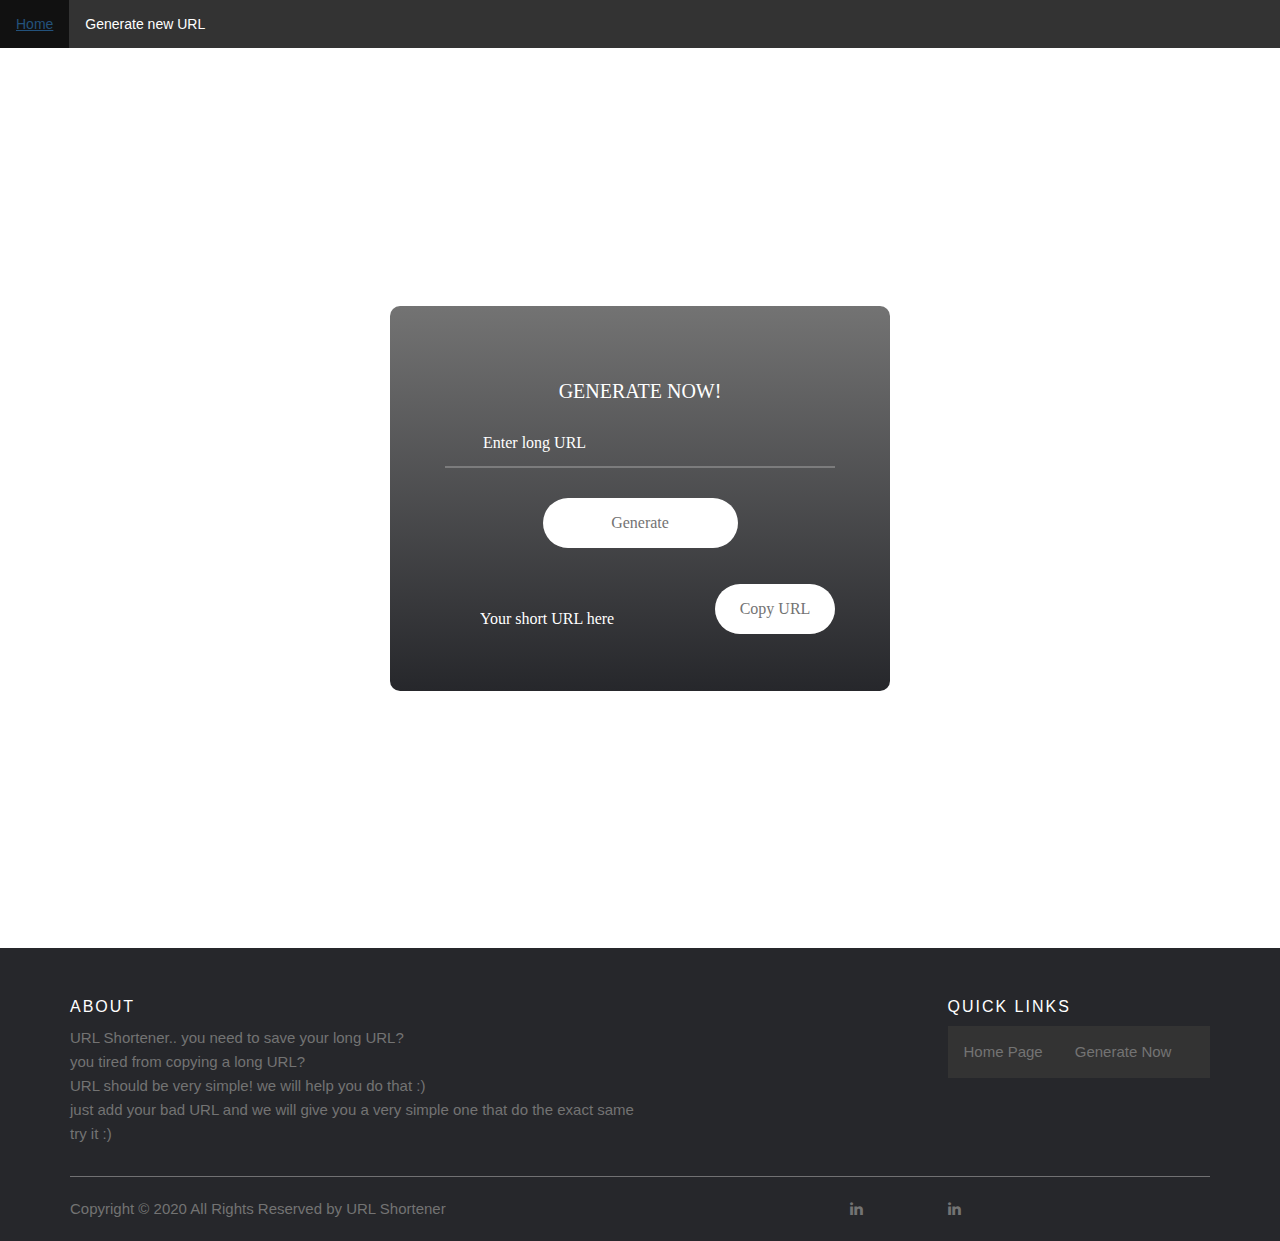
<file: index.html>
<!DOCTYPE html>
<html lang="en">

<head>
	<title>Generate Now</title>
	<meta charset="UTF-8">
	<link rel="stylesheet" href="https://maxcdn.bootstrapcdn.com/bootstrap/3.4.1/css/bootstrap.min.css">
	<link rel="stylesheet" href="https://cdnjs.cloudflare.com/ajax/libs/font-awesome/4.6.3/css/font-awesome.min.css">
	<link rel="stylesheet" type="text/css" href="main.css">
</head>

<body>

	<div>
		<ul>
			<li><a class="active" href="main.html">Home</a></li>
			<li><a href="index.html">Generate new URL</a></li>
		</ul>
	</div>

	<div class="limiter">
		<div class="container-login">
			<div class="wrap-login">
				<form class="login-form">

					<span class="login-form-title">
						Generate Now!
					</span>

					<div class="wrap-input ">
						<input class="input" type="url" name="Long_URL" placeholder="Enter long URL" required>
					</div>
					<span class='valid'>Wrong URL!</span>



					<div class="container-login-form-btn">
						<button type='submit' class="login-form-btn col-sm-6 generate">
							Generate
						</button>
					</div>


					<div style="margin-top: 36px;">
						<input id='copyText' class="input" style="float: left; padding: 35px;" type="text"
							name="Short_URL" placeholder="Your short URL here" readonly>
						<button class="login-form-btn copy">
							Copy URL
						</button>
					</div>


				</form>
			</div>
		</div>
	</div>


	<!-- Site footer -->
	<footer class="site-footer">
		<div class="container">
			<div class="row">
				<div class="col-sm-12 col-md-9">
					<h6>About</h6>
					<p class="text-justify">URL Shortener.. you need to save your long URL? <br>
						you tired from copying a long URL? <br>
						URL should be very simple! we will help you do that :)<br>
						just add your bad URL and we will give you a very simple one that do the exact same<br>
						try it :) </p>
				</div>


				<div class="col-xs-6 col-md-3">
					<h6>Quick Links</h6>
					<ul class="footer-links">
						<li><a href="main.html">Home Page</a></li>
						<li><a href="index.html">Generate Now</a></li>
					</ul>
				</div>
			</div>
			<hr>
		</div>
		<div class="container">
			<div class="row">
				<div class="col-md-8 col-sm-6 col-xs-12">
					<p class="copyright-text">Copyright &copy; 2020 All Rights Reserved by URL Shortener
					</p>
				</div>

				<div class="col-md-1">
					<a class="linkedin" href="https://www.linkedin.com/in/waseem-aboliel-035501151/" target="_blank"><i
							class="fa fa-linkedin"></i></a>
				</div>
				<div class="col-md-1">
					<a class="linkedin" href="https://www.linkedin.com/in/majdi-aboliel-2a70a314a/" target="_blank"><i
							class="fa fa-linkedin"></i></a>
				</div>

			</div>
		</div>
	</footer>

	<script src="https://ajax.googleapis.com/ajax/libs/jquery/3.4.1/jquery.min.js"></script>
	<script src="main.js"></script>

</body>

</html>
</file>
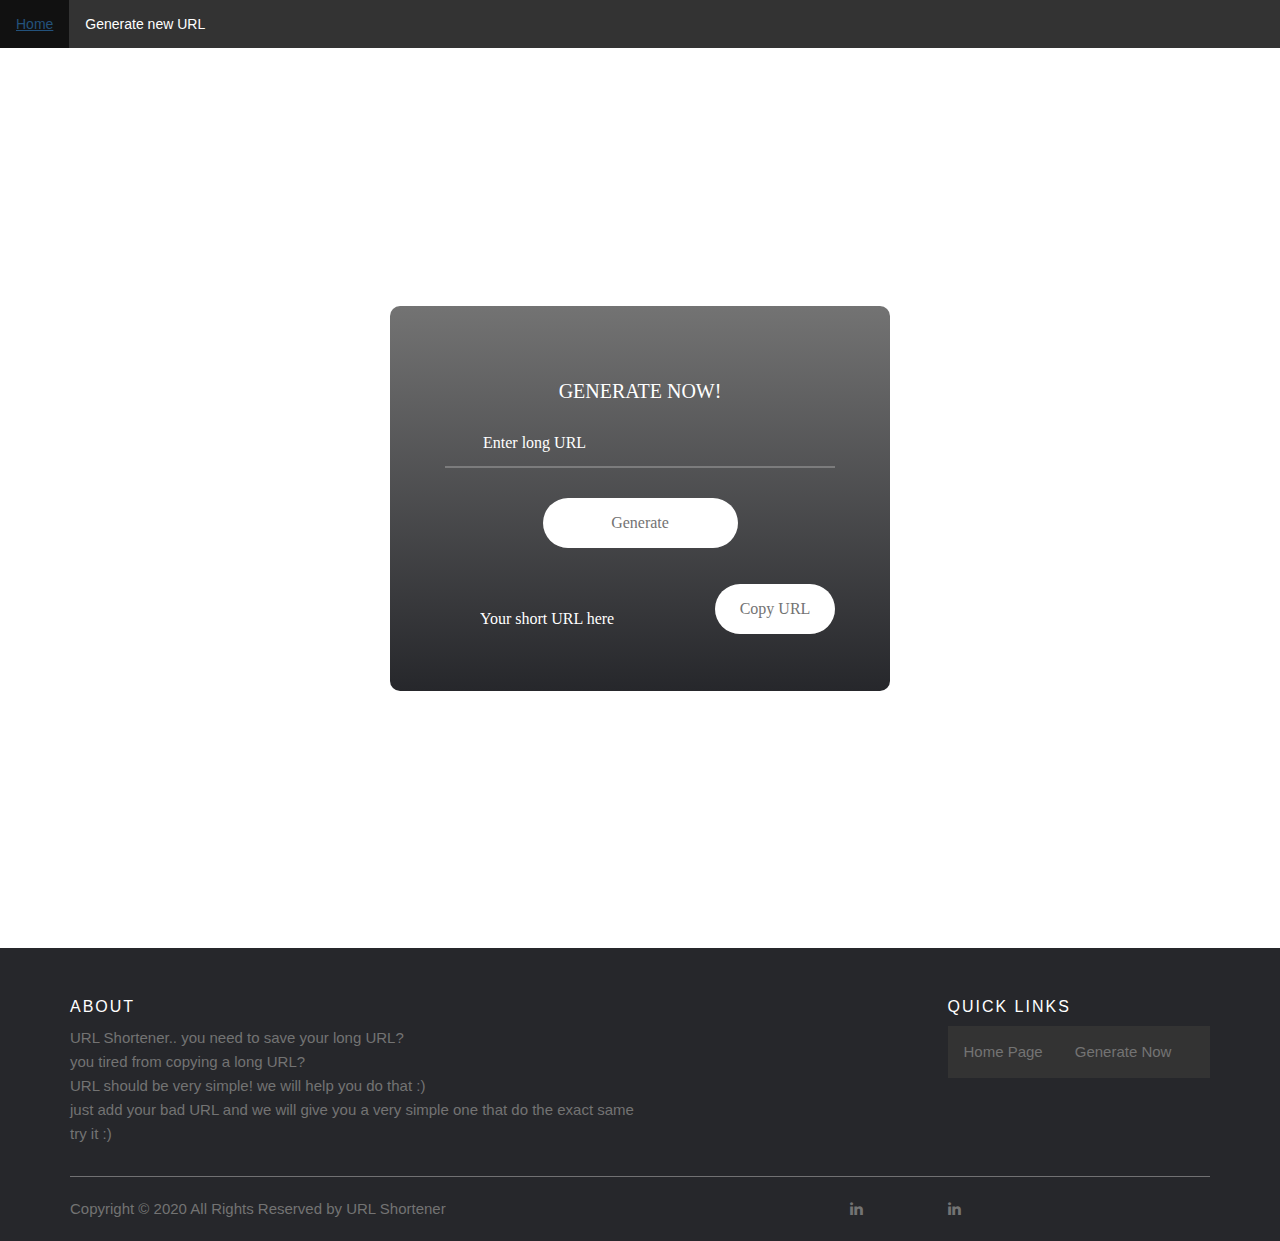
<file: y/index.html>
<!DOCTYPE html>
<html lang="en">

<head>
	<title>Generate Now</title>
	<meta charset="UTF-8">
	<link rel="stylesheet" href="https://maxcdn.bootstrapcdn.com/bootstrap/3.4.1/css/bootstrap.min.css">
	<link rel="stylesheet" href="https://cdnjs.cloudflare.com/ajax/libs/font-awesome/4.6.3/css/font-awesome.min.css">
	<link rel="stylesheet" type="text/css" href="main.css">
</head>

<body>

	<div>
		<ul>
			<li><a class="active" href="main.html">Home</a></li>
			<li><a href="index.html">Generate new URL</a></li>
		</ul>
	</div>

	<div class="limiter">
		<div class="container-login">
			<div class="wrap-login">
				<form class="login-form">

					<span class="login-form-title">
						Generate Now!
					</span>

					<div class="wrap-input ">
						<input class="input" type="url" name="Long_URL" placeholder="Enter long URL" required>
					</div>
					<span class='valid'>Wrong URL!</span>



					<div class="container-login-form-btn">
						<button type='submit' class="login-form-btn col-sm-6 generate">
							Generate
						</button>
					</div>


					<div style="margin-top: 36px;">
						<input id='copyText' class="input" style="float: left; padding: 35px;" type="text"
							name="Short_URL" placeholder="Your short URL here" readonly>
						<button class="login-form-btn copy">
							Copy URL
						</button>
					</div>


				</form>
			</div>
		</div>
	</div>


	<!-- Site footer -->
	<footer class="site-footer">
		<div class="container">
			<div class="row">
				<div class="col-sm-12 col-md-9">
					<h6>About</h6>
					<p class="text-justify">URL Shortener.. you need to save your long URL? <br>
						you tired from copying a long URL? <br>
						URL should be very simple! we will help you do that :)<br>
						just add your bad URL and we will give you a very simple one that do the exact same<br>
						try it :) </p>
				</div>


				<div class="col-xs-6 col-md-3">
					<h6>Quick Links</h6>
					<ul class="footer-links">
						<li><a href="main.html">Home Page</a></li>
						<li><a href="index.html">Generate Now</a></li>
					</ul>
				</div>
			</div>
			<hr>
		</div>
		<div class="container">
			<div class="row">
				<div class="col-md-8 col-sm-6 col-xs-12">
					<p class="copyright-text">Copyright &copy; 2020 All Rights Reserved by URL Shortener
					</p>
				</div>

				<div class="col-md-1">
					<a class="linkedin" href="https://www.linkedin.com/in/waseem-aboliel-035501151/" target="_blank"><i
							class="fa fa-linkedin"></i></a>
				</div>
				<div class="col-md-1">
					<a class="linkedin" href="https://www.linkedin.com/in/majdi-aboliel-2a70a314a/" target="_blank"><i
							class="fa fa-linkedin"></i></a>
				</div>

			</div>
		</div>
	</footer>

	<script src="https://ajax.googleapis.com/ajax/libs/jquery/3.4.1/jquery.min.js"></script>
	<script src="main.js"></script>

</body>

</html>
</file>
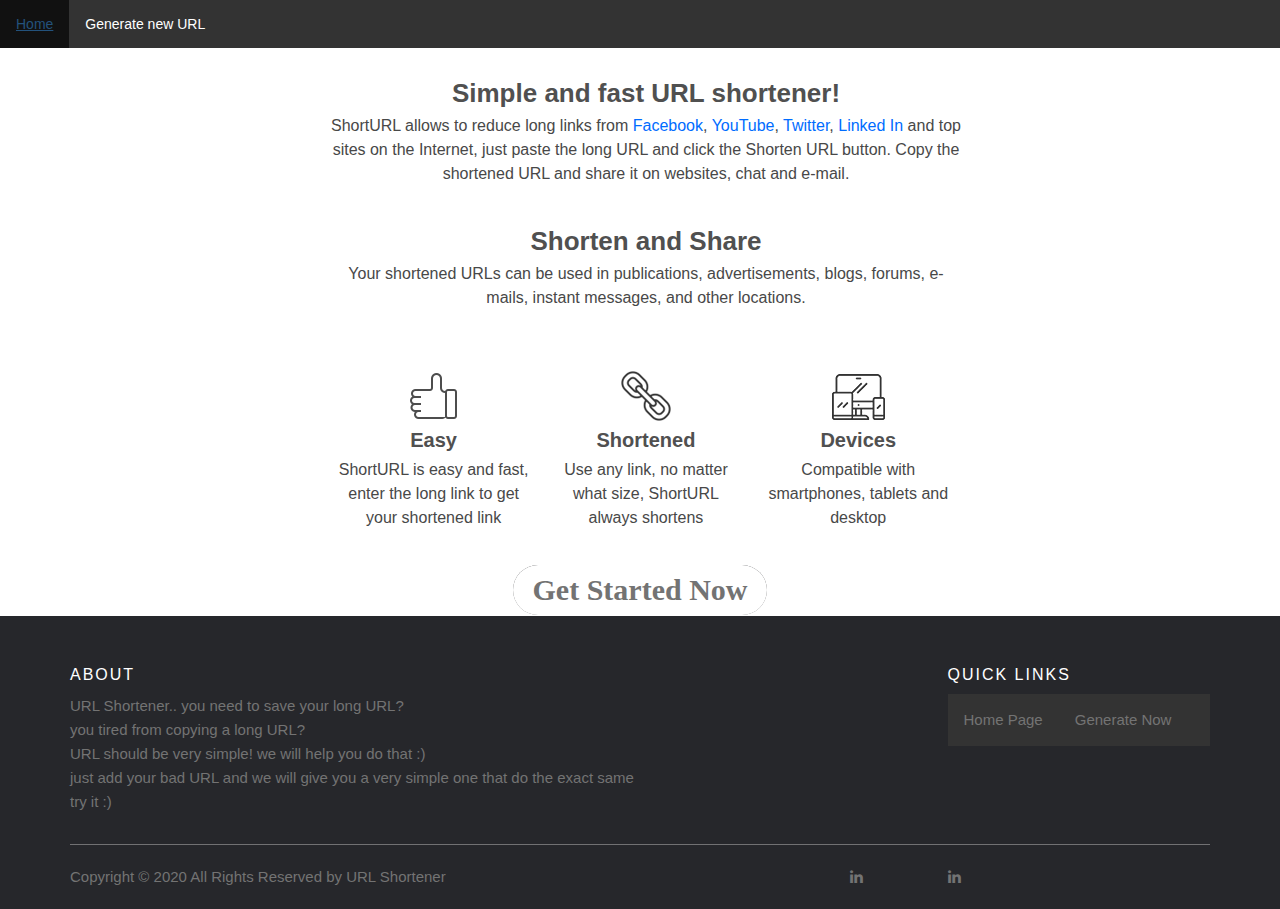
<file: main.html>
<!DOCTYPE html>
<html lang="en">

<head>
    <title>Generate Shortener Home Page</title>
    <meta charset="UTF-8">
    <link rel="stylesheet" href="https://maxcdn.bootstrapcdn.com/bootstrap/3.4.1/css/bootstrap.min.css">
    <link rel="stylesheet" href="https://cdnjs.cloudflare.com/ajax/libs/font-awesome/4.6.3/css/font-awesome.min.css">
    <link rel="stylesheet" type="text/css" href="main.css">
</head>

<body>
    <div>
        <ul>
            <li><a class="active" href="main.html">Home</a></li>
            <li><a href="index.html">Generate new URL</a></li>
        </ul>
    </div>


    <div class='row'>
        <div class="col-sm-3"></div>
        <div class="col-sm-3">
            <section id="SECTION_1">
                <h2 id="H2_2">
                    Simple and fast URL shortener!
                </h2>
                <p id="P_3">
                    ShortURL allows to reduce long links from <a href="https://www.facebook.com/" id="A_4"
                        target="_blank">Facebook</a>,
                    <a href="https://www.youtube.com/" id="A_5" target="_blank">YouTube</a>, <a
                        href="https://www.twitter.com/" id="A_6" target="_blank">Twitter</a>, <a
                        href="https://www.linkedin.com/" id="A_7" target="_blank">Linked In</a> and top sites
                    on
                    the
                    Internet, just paste the long URL and click the Shorten URL button. Copy the shortened
                    URL and share it on websites, chat and e-mail.
                </p>
                <h2 id="H2_9">
                    Shorten and Share
                </h2>
                <p id="P_10">
                    Your shortened URLs can be used in publications, advertisements, blogs, forums, e-mails, instant
                    messages,
                    and other locations.
                </p>
            </section>

            <div id="DIV_1">
                <div id="DIV_2">
                    <div id="DIV_3">
                        <img src="Images/icon-like.png" id="IMG_4" alt='' />
                    </div>
                    <h3 id="H3_5">
                        Easy
                    </h3>
                    <p id="P_6">
                        ShortURL is easy and fast, enter the long link to get your shortened link
                    </p>
                </div>
                <div id="DIV_7">
                    <div id="DIV_8">
                        <img src="Images/icon-url.png" id="IMG_9" alt='' />
                    </div>
                    <h3 id="H3_10">
                        Shortened
                    </h3>
                    <p id="P_11">
                        Use any link, no matter what size, ShortURL always shortens
                    </p>
                </div>
                <div id="DIV_12">
                    <div id="DIV_13">
                        <img src="Images/icon-responsive.png" id="IMG_14" alt='' />
                    </div>
                    <h3 id="H3_15">
                        Devices
                    </h3>
                    <p id="P_16">
                        Compatible with smartphones, tablets and desktop
                    </p>
                </div>
            </div>






        </div>
        <div class="col-sm-3"></div>
    </div>

    <div class='row'>
        <div class="col-sm-3"></div>
        <div class="container-login-form-btn col-sm-3">
            <button class="login-form-btn bigger" onclick="location.href = 'index.html';">
                <b>Get Started Now</b>
            </button>
        </div>
        <div class="col-sm-3"></div>
    </div>

    <!-- Site footer -->
    <footer class="site-footer">
        <div class="container">
            <div class="row">
                <div class="col-sm-12 col-md-9">
                    <h6>About</h6>
                    <p class="text-justify">URL Shortener.. you need to save your long URL? <br>
                        you tired from copying a long URL? <br>
                        URL should be very simple! we will help you do that :)<br>
                        just add your bad URL and we will give you a very simple one that do the exact same<br>
                        try it :) </p>
                </div>


                <div class="col-xs-6 col-md-3">
                    <h6>Quick Links</h6>
                    <ul class="footer-links">
                        <li><a href="main.html">Home Page</a></li>
                        <li><a href="index.html">Generate Now</a></li>
                    </ul>
                </div>
            </div>
            <hr>
        </div>
        <div class="container">
            <div class="row">
                <div class="col-md-8 col-sm-6 col-xs-12">
                    <p class="copyright-text">Copyright &copy; 2020 All Rights Reserved by URL Shortener
                    </p>
                </div>

                <div class="col-md-1">
                    <a class="linkedin" href="https://www.linkedin.com/in/waseem-aboliel-035501151/" target="_blank"><i
                            class="fa fa-linkedin"></i></a>
                </div>
                <div class="col-md-1">
                    <a class="linkedin" href="https://www.linkedin.com/in/majdi-aboliel-2a70a314a/" target="_blank"><i
                            class="fa fa-linkedin"></i></a>
                </div>

            </div>
        </div>
    </footer>
    <script src="https://ajax.googleapis.com/ajax/libs/jquery/3.4.1/jquery.min.js"></script>
    <script src="main.js"></script>

</body>

</html>
</file>
<file: main.css>
* {
	margin: 0px; 
	padding: 0px; 
	box-sizing: border-box;
}

input {
	outline: none;
	border: none;
}

input::-webkit-input-placeholder { color: #fff;}

button {
	outline: none !important;
	border: none;
	background: transparent;
}



.container-login {
  width: 100%;  
  min-height: 100vh;
  display: -webkit-box;
  display: -webkit-flex;
  display: -moz-box;
  display: -ms-flexbox;
  display: flex;
  flex-wrap: wrap;
  justify-content: center;
  align-items: center;
  padding: 15px;

  background-repeat: no-repeat;
  background-position: center;
  background-size: cover;
  position: relative;
  z-index: 1;  
}

.wrap-login {
  width: 500px;
  border-radius: 10px;
  overflow: hidden;
  padding: 55px 55px 37px 55px;

  background: #26272b;
  background: -webkit-linear-gradient(top, #737373, #26272b);
  background: -o-linear-gradient(top, #737373, #26272b);
  background: -moz-linear-gradient(top, #737373, #26272b);
  background: linear-gradient(top, #737373, #26272b);
}

.login-form-title {
  font-family: Poppins-Medium;
  font-size: 20px;
  color: #fff;
  line-height: 3;
  text-align: center;
  text-transform: uppercase;

  display: block;
}


.wrap-input {
  width: 100%;
  position: relative;
  border-bottom: 2px solid rgba(255,255,255,0.24);
  margin-bottom: 30px;
}

.valid{
  color: red;
  display: none;
}

.input {
  font-family: Poppins-Regular;
  font-size: 16px;
  color: #fff;
  line-height: 1.2;

  display: block;
 
  height: 45px;
  background: transparent;
  padding: 0 5px 0 38px;
}


.container-login-form-btn {
  width: 100%;
  display: -webkit-box;
  display: -webkit-flex;
  display: -moz-box;
  display: -ms-flexbox;
  display: flex;
  flex-wrap: wrap;
  justify-content: center;
}
.bigger{
  font-size: 30px !important;

}
.login-form-btn {
  font-family: Poppins-Medium;
  font-size: 16px;
  color: #737373;
  line-height: 1.2;

  display: -webkit-box;
  display: -webkit-flex;
  display: -moz-box;
  display: -ms-flexbox;
  display: flex;
  justify-content: center;
  align-items: center;
  padding: 0 20px;
  min-width: 120px;
  height: 50px;
  border-radius: 25px;

  background: #26272b;
  background: -webkit-linear-gradient(bottom, #737373, #26272b);
  background: -o-linear-gradient(bottom, #737373, #26272b);
  background: -moz-linear-gradient(bottom, #737373, #26272b);
  background: linear-gradient(bottom, #737373, #26272b);
  position: relative;
  z-index: 1;

  -webkit-transition: all 0.4s;
  -o-transition: all 0.4s;
  -moz-transition: all 0.4s;
  transition: all 0.4s;
}

.login-form-btn::before {
  content: "";
  display: block;
  position: absolute;
  z-index: -1;
  width: 100%;
  height: 100%;
  border-radius: 25px;
  background-color: #fff;
  top: 0;
  left: 0;
  opacity: 1;

  -webkit-transition: all 0.4s;
  -o-transition: all 0.4s;
  -moz-transition: all 0.4s;
  transition: all 0.4s;
}


.login-form-btn:hover:before {
  opacity: 0;
}



@media (max-width: 576px) {
  .wrap-login {
    padding: 55px 15px 37px 15px;
  }
}

ul {
  list-style-type: none;
  margin: 0;
  padding: 0;
  overflow: hidden;
  background-color: #333;
}

li {
  float: left;
}

li a {
  display: block;
  color: white;
  text-align: center;
  padding: 14px 16px;
  text-decoration: none;
}

li a:hover {
  background-color: #111;
}


.site-footer
{
  background-color:#26272b;
  padding:45px 0 20px;
  font-size:15px;
  line-height:24px;
  color:#737373;
}
.site-footer hr
{
  border-top-color:#bbb;
  opacity:0.5
}
.site-footer hr.small
{
  margin:20px 0
}
.site-footer h6
{
  color:#fff;
  font-size:16px;
  text-transform:uppercase;
  margin-top:5px;
  letter-spacing:2px
}
.site-footer a
{
  color:#737373;
}
.site-footer a:hover
{
  color:#3366cc;
  text-decoration:none;
}
.footer-links
{
  padding-left:0;
  list-style:none
}
.footer-links li
{
  display:block
}
.footer-links a
{
  color:#737373
}
.footer-links a:active,.footer-links a:focus,.footer-links a:hover
{
  color:#3366cc;
  text-decoration:none;
}
.footer-links.inline li
{
  display:inline-block
}
.site-footer .social-icons
{
  text-align:right
}
.site-footer .social-icons a
{
  width:40px;
  height:40px;
  line-height:40px;
  margin-left:6px;
  margin-right:0;
  border-radius:100%;
  background-color:#33353d
}
.copyright-text
{
  margin:0
}
@media (max-width:991px)
{
  .site-footer [class^=col-]
  {
    margin-bottom:30px
  }
}
@media (max-width:767px)
{
  .site-footer
  {
    padding-bottom:0
  }
  .site-footer .copyright-text,.site-footer .social-icons
  {
    text-align:center
  }
}
.social-icons
{
  padding-left:0;
  margin-bottom:0;
  list-style:none
}
.social-icons li
{
  display:inline-block;
  margin-bottom:4px
}
.social-icons li.title
{
  margin-right:15px;
  text-transform:uppercase;
  color:#96a2b2;
  font-weight:700;
  font-size:13px
}
.social-icons a{
  background-color:#eceeef;
  color:#818a91;
  font-size:16px;
  display:inline-block;
  line-height:44px;
  width:44px;
  height:44px;
  text-align:center;
  margin-right:8px;
  border-radius:100%;
  -webkit-transition:all .2s linear;
  -o-transition:all .2s linear;
  transition:all .2s linear
}
.social-icons a:active,.social-icons a:focus,.social-icons a:hover
{
  color:#fff;
  background-color:#29aafe
}
.social-icons.size-sm a
{
  line-height:34px;
  height:34px;
  width:34px;
  font-size:14px
}
.social-icons a.facebook:hover
{
  background-color:#3b5998
}
.social-icons a.twitter:hover
{
  background-color:#00aced
}
.social-icons a.linkedin:hover
{
  background-color:#007bb6
}
.social-icons a.dribbble:hover
{
  background-color:#ea4c89
}
@media (max-width:767px)
{
  .social-icons li.title
  {
    display:block;
    margin-right:0;
    font-weight:600
  }
}


#SECTION_1 {
  box-sizing: border-box;
  height: 256px;
  max-width: 720px;
  width: 637px;
  perspective-origin: 318.5px 128px;
  transform-origin: 318.5px 128px;
  font: normal normal 400 normal 14px / normal arial, tahoma;
  margin: 30px 0px 20px;
}/*#SECTION_1*/

#SECTION_1:after {
  font: normal normal 400 normal 14px / normal arial, tahoma;
}/*#SECTION_1:after*/

#SECTION_1:before {
  font: normal normal 400 normal 14px / normal arial, tahoma;
}/*#SECTION_1:before*/

#H2_2, #H2_9 {
  box-sizing: border-box;
  text-align: center;

  color: rgb(80, 80, 80);
  height: 30px;
  text-decoration: none solid rgb(80, 80, 80);
  width: 637px;
  column-rule-color: rgb(80, 80, 80);
  perspective-origin: 318.5px 15px;
  transform-origin: 318.5px 15px;
  caret-color: rgb(80, 80, 80);
  border: 0px none rgb(80, 80, 80);
  font: normal normal 700 normal 26px / normal asap, arial;
  margin: 0px 0px -10px;
  outline: rgb(80, 80, 80) none 0px;
}/*#H2_2, #H2_9*/

#H2_2:after, #H2_9:after {
  text-align: center;

  color: rgb(80, 80, 80);
  text-decoration: none solid rgb(80, 80, 80);
  column-rule-color: rgb(80, 80, 80);
  caret-color: rgb(80, 80, 80);
  border: 0px none rgb(80, 80, 80);
  font: normal normal 700 normal 26px / normal asap, arial;
  outline: rgb(80, 80, 80) none 0px;
}/*#H2_2:after, #H2_9:after*/

#H2_2:before, #H2_9:before {
  text-align: center;

  color: rgb(80, 80, 80);
  text-decoration: none solid rgb(80, 80, 80);
  column-rule-color: rgb(80, 80, 80);
  caret-color: rgb(80, 80, 80);
  border: 0px none rgb(80, 80, 80);
  font: normal normal 700 normal 26px / normal asap, arial;
  outline: rgb(80, 80, 80) none 0px;
}/*#H2_2:before, #H2_9:before*/

#P_3 {
  box-sizing: border-box;
  color: rgb(72, 72, 72);
  height: 96px;
  text-align: center;
  text-decoration: none solid rgb(72, 72, 72);
  width: 637px;
  column-rule-color: rgb(72, 72, 72);
  perspective-origin: 318.5px 48px;
  transform-origin: 318.5px 48px;
  caret-color: rgb(72, 72, 72);
  border: 0px none rgb(72, 72, 72);
  font: normal normal 400 normal 16px / 24px "source sans pro", arial;
  margin: 16px 0px;
  outline: rgb(72, 72, 72) none 0px;
}/*#P_3*/

#P_3:after {
  color: rgb(72, 72, 72);
  text-align: center;
  text-decoration: none solid rgb(72, 72, 72);
  column-rule-color: rgb(72, 72, 72);
  caret-color: rgb(72, 72, 72);
  border: 0px none rgb(72, 72, 72);
  font: normal normal 400 normal 16px / 24px "source sans pro", arial;
  outline: rgb(72, 72, 72) none 0px;
}/*#P_3:after*/

#P_3:before {
  color: rgb(72, 72, 72);
  text-align: center;
  text-decoration: none solid rgb(72, 72, 72);
  column-rule-color: rgb(72, 72, 72);
  caret-color: rgb(72, 72, 72);
  border: 0px none rgb(72, 72, 72);
  font: normal normal 400 normal 16px / 24px "source sans pro", arial;
  outline: rgb(72, 72, 72) none 0px;
}/*#P_3:before*/

#A_4, #A_5, #A_7 {
  box-sizing: border-box;
  color: rgb(0, 108, 255);
  text-align: center;
  text-decoration: none solid rgb(0, 108, 255);
  column-rule-color: rgb(0, 108, 255);
  perspective-origin: 0px 0px;
  transform-origin: 0px 0px;
  caret-color: rgb(0, 108, 255);
  border: 0px none rgb(0, 108, 255);
  font: normal normal 400 normal 16px / 24px "source sans pro", arial;
  outline: rgb(0, 108, 255) none 0px;
}/*#A_4, #A_5, #A_7*/

#A_4:after, #A_5:after, #A_7:after {
  color: rgb(0, 108, 255);
  text-align: center;
  text-decoration: none solid rgb(0, 108, 255);
  column-rule-color: rgb(0, 108, 255);
  caret-color: rgb(0, 108, 255);
  border: 0px none rgb(0, 108, 255);
  font: normal normal 400 normal 16px / 24px "source sans pro", arial;
  outline: rgb(0, 108, 255) none 0px;
}/*#A_4:after, #A_5:after, #A_7:after*/

#A_4:before, #A_5:before, #A_7:before {
  color: rgb(0, 108, 255);
  text-align: center;
  text-decoration: none solid rgb(0, 108, 255);
  column-rule-color: rgb(0, 108, 255);
  caret-color: rgb(0, 108, 255);
  border: 0px none rgb(0, 108, 255);
  font: normal normal 400 normal 16px / 24px "source sans pro", arial;
  outline: rgb(0, 108, 255) none 0px;
}/*#A_4:before, #A_5:before, #A_7:before*/

#A_6, #A_8 {
  box-sizing: border-box;
  color: rgb(0, 108, 255);
  text-align: center;
  text-decoration: none solid rgb(0, 108, 255);
  column-rule-color: rgb(0, 108, 255);
  perspective-origin: 0px 0px;
  transform-origin: 0px 0px;
  caret-color: rgb(0, 108, 255);
  border: 0px none rgb(0, 108, 255);
  font: normal normal 400 normal 16px / 24px "source sans pro", arial;
  outline: rgb(0, 108, 255) none 0px;
}/*#A_6, #A_8*/

#A_6:after, #A_8:after {
  color: rgb(0, 108, 255);
  text-align: center;
  text-decoration: none solid rgb(0, 108, 255);
  column-rule-color: rgb(0, 108, 255);
  caret-color: rgb(0, 108, 255);
  border: 0px none rgb(0, 108, 255);
  font: normal normal 400 normal 16px / 24px "source sans pro", arial;
  outline: rgb(0, 108, 255) none 0px;
}/*#A_6:after, #A_8:after*/

#A_6:before, #A_8:before {
  color: rgb(0, 108, 255);
  text-align: center;
  text-decoration: none solid rgb(0, 108, 255);
  column-rule-color: rgb(0, 108, 255);
  caret-color: rgb(0, 108, 255);
  border: 0px none rgb(0, 108, 255);
  font: normal normal 400 normal 16px / 24px "source sans pro", arial;
  outline: rgb(0, 108, 255) none 0px;
}/*#A_6:before, #A_8:before*/

#P_10 {
  box-sizing: border-box;
  color: rgb(72, 72, 72);
  height: 72px;
  text-align: center;
  text-decoration: none solid rgb(72, 72, 72);
  width: 637px;
  column-rule-color: rgb(72, 72, 72);
  perspective-origin: 318.5px 36px;
  transform-origin: 318.5px 36px;
  caret-color: rgb(72, 72, 72);
  border: 0px none rgb(72, 72, 72);
  font: normal normal 400 normal 16px / 24px "source sans pro", arial;
  margin: 16px 0px;
  outline: rgb(72, 72, 72) none 0px;
}/*#P_10*/

#P_10:after {
  color: rgb(72, 72, 72);
  text-align: center;
  text-decoration: none solid rgb(72, 72, 72);
  column-rule-color: rgb(72, 72, 72);
  caret-color: rgb(72, 72, 72);
  border: 0px none rgb(72, 72, 72);
  font: normal normal 400 normal 16px / 24px "source sans pro", arial;
  outline: rgb(72, 72, 72) none 0px;
}/*#P_10:after*/

#P_10:before {
  color: rgb(72, 72, 72);
  text-align: center;
  text-decoration: none solid rgb(72, 72, 72);
  column-rule-color: rgb(72, 72, 72);
  caret-color: rgb(72, 72, 72);
  border: 0px none rgb(72, 72, 72);
  font: normal normal 400 normal 16px / 24px "source sans pro", arial;
  outline: rgb(72, 72, 72) none 0px;
}/*#P_10:before*/




#DIV_1 {
  box-sizing: border-box;
  height: 210px;
  width: 637px;
  perspective-origin: 318.5px 105px;
  transform-origin: 318.5px 105px;
  font: normal normal 400 normal 14px / normal arial, tahoma;
}/*#DIV_1*/

#DIV_1:after {
  clear: both;
 
  display: table;
  height: 0px;
  width: 0px;
  perspective-origin: 0px 0px;
  transform-origin: 0px 0px;
  font: normal normal 400 normal 14px / normal arial, tahoma;
}/*#DIV_1:after*/

#DIV_1:before {
  font: normal normal 400 normal 14px / normal arial, tahoma;
}/*#DIV_1:before*/

#DIV_2, #DIV_7, #DIV_12 {
  box-sizing: border-box;
  float: left;
  height: 210px;
  min-height: 210px;
  text-align: center;
  width: 212.297px;
  perspective-origin: 106.141px 105px;
  transform-origin: 106.148px 105px;
  font: normal normal 400 normal 14px / normal arial, tahoma;
  padding: 0px 10px;
}/*#DIV_2, #DIV_7, #DIV_12*/

#DIV_2:after, #DIV_7:after, #DIV_12:after {
  text-align: center;
  font: normal normal 400 normal 14px / normal arial, tahoma;
}/*#DIV_2:after, #DIV_7:after, #DIV_12:after*/

#DIV_2:before, #DIV_7:before, #DIV_12:before {
  text-align: center;
  font: normal normal 400 normal 14px / normal arial, tahoma;
}/*#DIV_2:before, #DIV_7:before, #DIV_12:before*/

#DIV_3, #DIV_8, #DIV_13 {
  box-sizing: border-box;
  height: 75px;
  text-align: center;
  width: 192.297px;
  perspective-origin: 96.1406px 37.5px;
  transform-origin: 96.1484px 37.5px;
  font: normal normal 400 normal 14px / normal arial, tahoma;
}/*#DIV_3, #DIV_8, #DIV_13*/

#DIV_3:after, #DIV_8:after, #DIV_13:after {
  text-align: center;
  font: normal normal 400 normal 14px / normal arial, tahoma;
}/*#DIV_3:after, #DIV_8:after, #DIV_13:after*/

#DIV_3:before, #DIV_8:before, #DIV_13:before {
  text-align: center;
  font: normal normal 400 normal 14px / normal arial, tahoma;
}/*#DIV_3:before, #DIV_8:before, #DIV_13:before*/

#IMG_4, #IMG_9, #IMG_14 {
  box-sizing: border-box;
  height: 75px;
  max-width: 100%;
  text-align: center;
  vertical-align: middle;
  width: 75px;
  perspective-origin: 37.5px 37.5px;
  transform-origin: 37.5px 37.5px;
  font: normal normal 400 normal 14px / normal arial, tahoma;
}/*#IMG_4, #IMG_9, #IMG_14*/

#IMG_4:after, #IMG_9:after, #IMG_14:after {
  text-align: center;
  font: normal normal 400 normal 14px / normal arial, tahoma;
}/*#IMG_4:after, #IMG_9:after, #IMG_14:after*/

#IMG_4:before, #IMG_9:before, #IMG_14:before {
  text-align: center;
  font: normal normal 400 normal 14px / normal arial, tahoma;
}/*#IMG_4:before, #IMG_9:before, #IMG_14:before*/

#H3_5, #H3_10, #H3_15 {
  box-sizing: border-box;
  color: rgb(80, 80, 80);
  height: 23px;
  text-align: center;
  text-decoration: none solid rgb(80, 80, 80);
  width: 192.297px;
  column-rule-color: rgb(80, 80, 80);
  perspective-origin: 96.1406px 11.5px;
  transform-origin: 96.1484px 11.5px;
  caret-color: rgb(80, 80, 80);
  border: 0px none rgb(80, 80, 80);
  font: normal normal 700 normal 20px / normal asap, arial;
  margin: 0px 0px -10px;
  outline: rgb(80, 80, 80) none 0px;
}/*#H3_5, #H3_10, #H3_15*/

#H3_5:after, #H3_10:after, #H3_15:after {
  color: rgb(80, 80, 80);
  text-align: center;
  text-decoration: none solid rgb(80, 80, 80);
  column-rule-color: rgb(80, 80, 80);
  caret-color: rgb(80, 80, 80);
  border: 0px none rgb(80, 80, 80);
  font: normal normal 700 normal 20px / normal asap, arial;
  outline: rgb(80, 80, 80) none 0px;
}/*#H3_5:after, #H3_10:after, #H3_15:after*/

#H3_5:before, #H3_10:before, #H3_15:before {
  color: rgb(80, 80, 80);
  text-align: center;
  text-decoration: none solid rgb(80, 80, 80);
  column-rule-color: rgb(80, 80, 80);
  caret-color: rgb(80, 80, 80);
  border: 0px none rgb(80, 80, 80);
  font: normal normal 700 normal 20px / normal asap, arial;
  outline: rgb(80, 80, 80) none 0px;
}/*#H3_5:before, #H3_10:before, #H3_15:before*/

#P_6, #P_11 {
  box-sizing: border-box;
  color: rgb(72, 72, 72);
  height: 72px;
  text-align: center;
  text-decoration: none solid rgb(72, 72, 72);
  width: 192.297px;
  column-rule-color: rgb(72, 72, 72);
  perspective-origin: 96.1406px 36px;
  transform-origin: 96.1484px 36px;
  caret-color: rgb(72, 72, 72);
  border: 0px none rgb(72, 72, 72);
  font: normal normal 400 normal 16px / 24px "source sans pro", arial;
  margin: 16px 0px;
  outline: rgb(72, 72, 72) none 0px;
}/*#P_6, #P_11*/

#P_6:after, #P_11:after {
  color: rgb(72, 72, 72);
  text-align: center;
  text-decoration: none solid rgb(72, 72, 72);
  column-rule-color: rgb(72, 72, 72);
  caret-color: rgb(72, 72, 72);
  border: 0px none rgb(72, 72, 72);
  font: normal normal 400 normal 16px / 24px "source sans pro", arial;
  outline: rgb(72, 72, 72) none 0px;
}/*#P_6:after, #P_11:after*/

#P_6:before, #P_11:before {
  color: rgb(72, 72, 72);
  text-align: center;
  text-decoration: none solid rgb(72, 72, 72);
  column-rule-color: rgb(72, 72, 72);
  caret-color: rgb(72, 72, 72);
  border: 0px none rgb(72, 72, 72);
  font: normal normal 400 normal 16px / 24px "source sans pro", arial;
  outline: rgb(72, 72, 72) none 0px;
}/*#P_6:before, #P_11:before*/

#P_16 {
  box-sizing: border-box;
  color: rgb(72, 72, 72);
  height: 72px;
  text-align: center;
  text-decoration: none solid rgb(72, 72, 72);
  width: 192.297px;
  column-rule-color: rgb(72, 72, 72);
  perspective-origin: 96.1406px 36px;
  transform-origin: 96.1484px 36px;
  caret-color: rgb(72, 72, 72);
  border: 0px none rgb(72, 72, 72);
  font: normal normal 400 normal 16px / 24px "source sans pro", arial;
  margin: 16px 0px;
  outline: rgb(72, 72, 72) none 0px;
}/*#P_16*/

#P_16:after {
  color: rgb(72, 72, 72);
  text-align: center;
  text-decoration: none solid rgb(72, 72, 72);
  column-rule-color: rgb(72, 72, 72);
  caret-color: rgb(72, 72, 72);
  border: 0px none rgb(72, 72, 72);
  font: normal normal 400 normal 16px / 24px "source sans pro", arial;
  outline: rgb(72, 72, 72) none 0px;
}/*#P_16:after*/

#P_16:before {
  color: rgb(72, 72, 72);
  text-align: center;
  text-decoration: none solid rgb(72, 72, 72);
  column-rule-color: rgb(72, 72, 72);
  caret-color: rgb(72, 72, 72);
  border: 0px none rgb(72, 72, 72);
  font: normal normal 400 normal 16px / 24px "source sans pro", arial;
  outline: rgb(72, 72, 72) none 0px;
}/*#P_16:before*/
</file>
<file: y/main.css>
* {
	margin: 0px; 
	padding: 0px; 
	box-sizing: border-box;
}

input {
	outline: none;
	border: none;
}

input::-webkit-input-placeholder { color: #fff;}

button {
	outline: none !important;
	border: none;
	background: transparent;
}



.container-login {
  width: 100%;  
  min-height: 100vh;
  display: -webkit-box;
  display: -webkit-flex;
  display: -moz-box;
  display: -ms-flexbox;
  display: flex;
  flex-wrap: wrap;
  justify-content: center;
  align-items: center;
  padding: 15px;

  background-repeat: no-repeat;
  background-position: center;
  background-size: cover;
  position: relative;
  z-index: 1;  
}

.wrap-login {
  width: 500px;
  border-radius: 10px;
  overflow: hidden;
  padding: 55px 55px 37px 55px;

  background: #26272b;
  background: -webkit-linear-gradient(top, #737373, #26272b);
  background: -o-linear-gradient(top, #737373, #26272b);
  background: -moz-linear-gradient(top, #737373, #26272b);
  background: linear-gradient(top, #737373, #26272b);
}

.login-form-title {
  font-family: Poppins-Medium;
  font-size: 20px;
  color: #fff;
  line-height: 3;
  text-align: center;
  text-transform: uppercase;

  display: block;
}


.wrap-input {
  width: 100%;
  position: relative;
  border-bottom: 2px solid rgba(255,255,255,0.24);
  margin-bottom: 30px;
}

.valid{
  color: red;
  display: none;
}

.input {
  font-family: Poppins-Regular;
  font-size: 16px;
  color: #fff;
  line-height: 1.2;

  display: block;
 
  height: 45px;
  background: transparent;
  padding: 0 5px 0 38px;
}


.container-login-form-btn {
  width: 100%;
  display: -webkit-box;
  display: -webkit-flex;
  display: -moz-box;
  display: -ms-flexbox;
  display: flex;
  flex-wrap: wrap;
  justify-content: center;
}
.bigger{
  font-size: 30px !important;

}
.login-form-btn {
  font-family: Poppins-Medium;
  font-size: 16px;
  color: #737373;
  line-height: 1.2;

  display: -webkit-box;
  display: -webkit-flex;
  display: -moz-box;
  display: -ms-flexbox;
  display: flex;
  justify-content: center;
  align-items: center;
  padding: 0 20px;
  min-width: 120px;
  height: 50px;
  border-radius: 25px;

  background: #26272b;
  background: -webkit-linear-gradient(bottom, #737373, #26272b);
  background: -o-linear-gradient(bottom, #737373, #26272b);
  background: -moz-linear-gradient(bottom, #737373, #26272b);
  background: linear-gradient(bottom, #737373, #26272b);
  position: relative;
  z-index: 1;

  -webkit-transition: all 0.4s;
  -o-transition: all 0.4s;
  -moz-transition: all 0.4s;
  transition: all 0.4s;
}

.login-form-btn::before {
  content: "";
  display: block;
  position: absolute;
  z-index: -1;
  width: 100%;
  height: 100%;
  border-radius: 25px;
  background-color: #fff;
  top: 0;
  left: 0;
  opacity: 1;

  -webkit-transition: all 0.4s;
  -o-transition: all 0.4s;
  -moz-transition: all 0.4s;
  transition: all 0.4s;
}


.login-form-btn:hover:before {
  opacity: 0;
}



@media (max-width: 576px) {
  .wrap-login {
    padding: 55px 15px 37px 15px;
  }
}

ul {
  list-style-type: none;
  margin: 0;
  padding: 0;
  overflow: hidden;
  background-color: #333;
}

li {
  float: left;
}

li a {
  display: block;
  color: white;
  text-align: center;
  padding: 14px 16px;
  text-decoration: none;
}

li a:hover {
  background-color: #111;
}


.site-footer
{
  background-color:#26272b;
  padding:45px 0 20px;
  font-size:15px;
  line-height:24px;
  color:#737373;
}
.site-footer hr
{
  border-top-color:#bbb;
  opacity:0.5
}
.site-footer hr.small
{
  margin:20px 0
}
.site-footer h6
{
  color:#fff;
  font-size:16px;
  text-transform:uppercase;
  margin-top:5px;
  letter-spacing:2px
}
.site-footer a
{
  color:#737373;
}
.site-footer a:hover
{
  color:#3366cc;
  text-decoration:none;
}
.footer-links
{
  padding-left:0;
  list-style:none
}
.footer-links li
{
  display:block
}
.footer-links a
{
  color:#737373
}
.footer-links a:active,.footer-links a:focus,.footer-links a:hover
{
  color:#3366cc;
  text-decoration:none;
}
.footer-links.inline li
{
  display:inline-block
}
.site-footer .social-icons
{
  text-align:right
}
.site-footer .social-icons a
{
  width:40px;
  height:40px;
  line-height:40px;
  margin-left:6px;
  margin-right:0;
  border-radius:100%;
  background-color:#33353d
}
.copyright-text
{
  margin:0
}
@media (max-width:991px)
{
  .site-footer [class^=col-]
  {
    margin-bottom:30px
  }
}
@media (max-width:767px)
{
  .site-footer
  {
    padding-bottom:0
  }
  .site-footer .copyright-text,.site-footer .social-icons
  {
    text-align:center
  }
}
.social-icons
{
  padding-left:0;
  margin-bottom:0;
  list-style:none
}
.social-icons li
{
  display:inline-block;
  margin-bottom:4px
}
.social-icons li.title
{
  margin-right:15px;
  text-transform:uppercase;
  color:#96a2b2;
  font-weight:700;
  font-size:13px
}
.social-icons a{
  background-color:#eceeef;
  color:#818a91;
  font-size:16px;
  display:inline-block;
  line-height:44px;
  width:44px;
  height:44px;
  text-align:center;
  margin-right:8px;
  border-radius:100%;
  -webkit-transition:all .2s linear;
  -o-transition:all .2s linear;
  transition:all .2s linear
}
.social-icons a:active,.social-icons a:focus,.social-icons a:hover
{
  color:#fff;
  background-color:#29aafe
}
.social-icons.size-sm a
{
  line-height:34px;
  height:34px;
  width:34px;
  font-size:14px
}
.social-icons a.facebook:hover
{
  background-color:#3b5998
}
.social-icons a.twitter:hover
{
  background-color:#00aced
}
.social-icons a.linkedin:hover
{
  background-color:#007bb6
}
.social-icons a.dribbble:hover
{
  background-color:#ea4c89
}
@media (max-width:767px)
{
  .social-icons li.title
  {
    display:block;
    margin-right:0;
    font-weight:600
  }
}


#SECTION_1 {
  box-sizing: border-box;
  height: 256px;
  max-width: 720px;
  width: 637px;
  perspective-origin: 318.5px 128px;
  transform-origin: 318.5px 128px;
  font: normal normal 400 normal 14px / normal arial, tahoma;
  margin: 30px 0px 20px;
}/*#SECTION_1*/

#SECTION_1:after {
  font: normal normal 400 normal 14px / normal arial, tahoma;
}/*#SECTION_1:after*/

#SECTION_1:before {
  font: normal normal 400 normal 14px / normal arial, tahoma;
}/*#SECTION_1:before*/

#H2_2, #H2_9 {
  box-sizing: border-box;
  text-align: center;

  color: rgb(80, 80, 80);
  height: 30px;
  text-decoration: none solid rgb(80, 80, 80);
  width: 637px;
  column-rule-color: rgb(80, 80, 80);
  perspective-origin: 318.5px 15px;
  transform-origin: 318.5px 15px;
  caret-color: rgb(80, 80, 80);
  border: 0px none rgb(80, 80, 80);
  font: normal normal 700 normal 26px / normal asap, arial;
  margin: 0px 0px -10px;
  outline: rgb(80, 80, 80) none 0px;
}/*#H2_2, #H2_9*/

#H2_2:after, #H2_9:after {
  text-align: center;

  color: rgb(80, 80, 80);
  text-decoration: none solid rgb(80, 80, 80);
  column-rule-color: rgb(80, 80, 80);
  caret-color: rgb(80, 80, 80);
  border: 0px none rgb(80, 80, 80);
  font: normal normal 700 normal 26px / normal asap, arial;
  outline: rgb(80, 80, 80) none 0px;
}/*#H2_2:after, #H2_9:after*/

#H2_2:before, #H2_9:before {
  text-align: center;

  color: rgb(80, 80, 80);
  text-decoration: none solid rgb(80, 80, 80);
  column-rule-color: rgb(80, 80, 80);
  caret-color: rgb(80, 80, 80);
  border: 0px none rgb(80, 80, 80);
  font: normal normal 700 normal 26px / normal asap, arial;
  outline: rgb(80, 80, 80) none 0px;
}/*#H2_2:before, #H2_9:before*/

#P_3 {
  box-sizing: border-box;
  color: rgb(72, 72, 72);
  height: 96px;
  text-align: center;
  text-decoration: none solid rgb(72, 72, 72);
  width: 637px;
  column-rule-color: rgb(72, 72, 72);
  perspective-origin: 318.5px 48px;
  transform-origin: 318.5px 48px;
  caret-color: rgb(72, 72, 72);
  border: 0px none rgb(72, 72, 72);
  font: normal normal 400 normal 16px / 24px "source sans pro", arial;
  margin: 16px 0px;
  outline: rgb(72, 72, 72) none 0px;
}/*#P_3*/

#P_3:after {
  color: rgb(72, 72, 72);
  text-align: center;
  text-decoration: none solid rgb(72, 72, 72);
  column-rule-color: rgb(72, 72, 72);
  caret-color: rgb(72, 72, 72);
  border: 0px none rgb(72, 72, 72);
  font: normal normal 400 normal 16px / 24px "source sans pro", arial;
  outline: rgb(72, 72, 72) none 0px;
}/*#P_3:after*/

#P_3:before {
  color: rgb(72, 72, 72);
  text-align: center;
  text-decoration: none solid rgb(72, 72, 72);
  column-rule-color: rgb(72, 72, 72);
  caret-color: rgb(72, 72, 72);
  border: 0px none rgb(72, 72, 72);
  font: normal normal 400 normal 16px / 24px "source sans pro", arial;
  outline: rgb(72, 72, 72) none 0px;
}/*#P_3:before*/

#A_4, #A_5, #A_7 {
  box-sizing: border-box;
  color: rgb(0, 108, 255);
  text-align: center;
  text-decoration: none solid rgb(0, 108, 255);
  column-rule-color: rgb(0, 108, 255);
  perspective-origin: 0px 0px;
  transform-origin: 0px 0px;
  caret-color: rgb(0, 108, 255);
  border: 0px none rgb(0, 108, 255);
  font: normal normal 400 normal 16px / 24px "source sans pro", arial;
  outline: rgb(0, 108, 255) none 0px;
}/*#A_4, #A_5, #A_7*/

#A_4:after, #A_5:after, #A_7:after {
  color: rgb(0, 108, 255);
  text-align: center;
  text-decoration: none solid rgb(0, 108, 255);
  column-rule-color: rgb(0, 108, 255);
  caret-color: rgb(0, 108, 255);
  border: 0px none rgb(0, 108, 255);
  font: normal normal 400 normal 16px / 24px "source sans pro", arial;
  outline: rgb(0, 108, 255) none 0px;
}/*#A_4:after, #A_5:after, #A_7:after*/

#A_4:before, #A_5:before, #A_7:before {
  color: rgb(0, 108, 255);
  text-align: center;
  text-decoration: none solid rgb(0, 108, 255);
  column-rule-color: rgb(0, 108, 255);
  caret-color: rgb(0, 108, 255);
  border: 0px none rgb(0, 108, 255);
  font: normal normal 400 normal 16px / 24px "source sans pro", arial;
  outline: rgb(0, 108, 255) none 0px;
}/*#A_4:before, #A_5:before, #A_7:before*/

#A_6, #A_8 {
  box-sizing: border-box;
  color: rgb(0, 108, 255);
  text-align: center;
  text-decoration: none solid rgb(0, 108, 255);
  column-rule-color: rgb(0, 108, 255);
  perspective-origin: 0px 0px;
  transform-origin: 0px 0px;
  caret-color: rgb(0, 108, 255);
  border: 0px none rgb(0, 108, 255);
  font: normal normal 400 normal 16px / 24px "source sans pro", arial;
  outline: rgb(0, 108, 255) none 0px;
}/*#A_6, #A_8*/

#A_6:after, #A_8:after {
  color: rgb(0, 108, 255);
  text-align: center;
  text-decoration: none solid rgb(0, 108, 255);
  column-rule-color: rgb(0, 108, 255);
  caret-color: rgb(0, 108, 255);
  border: 0px none rgb(0, 108, 255);
  font: normal normal 400 normal 16px / 24px "source sans pro", arial;
  outline: rgb(0, 108, 255) none 0px;
}/*#A_6:after, #A_8:after*/

#A_6:before, #A_8:before {
  color: rgb(0, 108, 255);
  text-align: center;
  text-decoration: none solid rgb(0, 108, 255);
  column-rule-color: rgb(0, 108, 255);
  caret-color: rgb(0, 108, 255);
  border: 0px none rgb(0, 108, 255);
  font: normal normal 400 normal 16px / 24px "source sans pro", arial;
  outline: rgb(0, 108, 255) none 0px;
}/*#A_6:before, #A_8:before*/

#P_10 {
  box-sizing: border-box;
  color: rgb(72, 72, 72);
  height: 72px;
  text-align: center;
  text-decoration: none solid rgb(72, 72, 72);
  width: 637px;
  column-rule-color: rgb(72, 72, 72);
  perspective-origin: 318.5px 36px;
  transform-origin: 318.5px 36px;
  caret-color: rgb(72, 72, 72);
  border: 0px none rgb(72, 72, 72);
  font: normal normal 400 normal 16px / 24px "source sans pro", arial;
  margin: 16px 0px;
  outline: rgb(72, 72, 72) none 0px;
}/*#P_10*/

#P_10:after {
  color: rgb(72, 72, 72);
  text-align: center;
  text-decoration: none solid rgb(72, 72, 72);
  column-rule-color: rgb(72, 72, 72);
  caret-color: rgb(72, 72, 72);
  border: 0px none rgb(72, 72, 72);
  font: normal normal 400 normal 16px / 24px "source sans pro", arial;
  outline: rgb(72, 72, 72) none 0px;
}/*#P_10:after*/

#P_10:before {
  color: rgb(72, 72, 72);
  text-align: center;
  text-decoration: none solid rgb(72, 72, 72);
  column-rule-color: rgb(72, 72, 72);
  caret-color: rgb(72, 72, 72);
  border: 0px none rgb(72, 72, 72);
  font: normal normal 400 normal 16px / 24px "source sans pro", arial;
  outline: rgb(72, 72, 72) none 0px;
}/*#P_10:before*/




#DIV_1 {
  box-sizing: border-box;
  height: 210px;
  width: 637px;
  perspective-origin: 318.5px 105px;
  transform-origin: 318.5px 105px;
  font: normal normal 400 normal 14px / normal arial, tahoma;
}/*#DIV_1*/

#DIV_1:after {
  clear: both;
 
  display: table;
  height: 0px;
  width: 0px;
  perspective-origin: 0px 0px;
  transform-origin: 0px 0px;
  font: normal normal 400 normal 14px / normal arial, tahoma;
}/*#DIV_1:after*/

#DIV_1:before {
  font: normal normal 400 normal 14px / normal arial, tahoma;
}/*#DIV_1:before*/

#DIV_2, #DIV_7, #DIV_12 {
  box-sizing: border-box;
  float: left;
  height: 210px;
  min-height: 210px;
  text-align: center;
  width: 212.297px;
  perspective-origin: 106.141px 105px;
  transform-origin: 106.148px 105px;
  font: normal normal 400 normal 14px / normal arial, tahoma;
  padding: 0px 10px;
}/*#DIV_2, #DIV_7, #DIV_12*/

#DIV_2:after, #DIV_7:after, #DIV_12:after {
  text-align: center;
  font: normal normal 400 normal 14px / normal arial, tahoma;
}/*#DIV_2:after, #DIV_7:after, #DIV_12:after*/

#DIV_2:before, #DIV_7:before, #DIV_12:before {
  text-align: center;
  font: normal normal 400 normal 14px / normal arial, tahoma;
}/*#DIV_2:before, #DIV_7:before, #DIV_12:before*/

#DIV_3, #DIV_8, #DIV_13 {
  box-sizing: border-box;
  height: 75px;
  text-align: center;
  width: 192.297px;
  perspective-origin: 96.1406px 37.5px;
  transform-origin: 96.1484px 37.5px;
  font: normal normal 400 normal 14px / normal arial, tahoma;
}/*#DIV_3, #DIV_8, #DIV_13*/

#DIV_3:after, #DIV_8:after, #DIV_13:after {
  text-align: center;
  font: normal normal 400 normal 14px / normal arial, tahoma;
}/*#DIV_3:after, #DIV_8:after, #DIV_13:after*/

#DIV_3:before, #DIV_8:before, #DIV_13:before {
  text-align: center;
  font: normal normal 400 normal 14px / normal arial, tahoma;
}/*#DIV_3:before, #DIV_8:before, #DIV_13:before*/

#IMG_4, #IMG_9, #IMG_14 {
  box-sizing: border-box;
  height: 75px;
  max-width: 100%;
  text-align: center;
  vertical-align: middle;
  width: 75px;
  perspective-origin: 37.5px 37.5px;
  transform-origin: 37.5px 37.5px;
  font: normal normal 400 normal 14px / normal arial, tahoma;
}/*#IMG_4, #IMG_9, #IMG_14*/

#IMG_4:after, #IMG_9:after, #IMG_14:after {
  text-align: center;
  font: normal normal 400 normal 14px / normal arial, tahoma;
}/*#IMG_4:after, #IMG_9:after, #IMG_14:after*/

#IMG_4:before, #IMG_9:before, #IMG_14:before {
  text-align: center;
  font: normal normal 400 normal 14px / normal arial, tahoma;
}/*#IMG_4:before, #IMG_9:before, #IMG_14:before*/

#H3_5, #H3_10, #H3_15 {
  box-sizing: border-box;
  color: rgb(80, 80, 80);
  height: 23px;
  text-align: center;
  text-decoration: none solid rgb(80, 80, 80);
  width: 192.297px;
  column-rule-color: rgb(80, 80, 80);
  perspective-origin: 96.1406px 11.5px;
  transform-origin: 96.1484px 11.5px;
  caret-color: rgb(80, 80, 80);
  border: 0px none rgb(80, 80, 80);
  font: normal normal 700 normal 20px / normal asap, arial;
  margin: 0px 0px -10px;
  outline: rgb(80, 80, 80) none 0px;
}/*#H3_5, #H3_10, #H3_15*/

#H3_5:after, #H3_10:after, #H3_15:after {
  color: rgb(80, 80, 80);
  text-align: center;
  text-decoration: none solid rgb(80, 80, 80);
  column-rule-color: rgb(80, 80, 80);
  caret-color: rgb(80, 80, 80);
  border: 0px none rgb(80, 80, 80);
  font: normal normal 700 normal 20px / normal asap, arial;
  outline: rgb(80, 80, 80) none 0px;
}/*#H3_5:after, #H3_10:after, #H3_15:after*/

#H3_5:before, #H3_10:before, #H3_15:before {
  color: rgb(80, 80, 80);
  text-align: center;
  text-decoration: none solid rgb(80, 80, 80);
  column-rule-color: rgb(80, 80, 80);
  caret-color: rgb(80, 80, 80);
  border: 0px none rgb(80, 80, 80);
  font: normal normal 700 normal 20px / normal asap, arial;
  outline: rgb(80, 80, 80) none 0px;
}/*#H3_5:before, #H3_10:before, #H3_15:before*/

#P_6, #P_11 {
  box-sizing: border-box;
  color: rgb(72, 72, 72);
  height: 72px;
  text-align: center;
  text-decoration: none solid rgb(72, 72, 72);
  width: 192.297px;
  column-rule-color: rgb(72, 72, 72);
  perspective-origin: 96.1406px 36px;
  transform-origin: 96.1484px 36px;
  caret-color: rgb(72, 72, 72);
  border: 0px none rgb(72, 72, 72);
  font: normal normal 400 normal 16px / 24px "source sans pro", arial;
  margin: 16px 0px;
  outline: rgb(72, 72, 72) none 0px;
}/*#P_6, #P_11*/

#P_6:after, #P_11:after {
  color: rgb(72, 72, 72);
  text-align: center;
  text-decoration: none solid rgb(72, 72, 72);
  column-rule-color: rgb(72, 72, 72);
  caret-color: rgb(72, 72, 72);
  border: 0px none rgb(72, 72, 72);
  font: normal normal 400 normal 16px / 24px "source sans pro", arial;
  outline: rgb(72, 72, 72) none 0px;
}/*#P_6:after, #P_11:after*/

#P_6:before, #P_11:before {
  color: rgb(72, 72, 72);
  text-align: center;
  text-decoration: none solid rgb(72, 72, 72);
  column-rule-color: rgb(72, 72, 72);
  caret-color: rgb(72, 72, 72);
  border: 0px none rgb(72, 72, 72);
  font: normal normal 400 normal 16px / 24px "source sans pro", arial;
  outline: rgb(72, 72, 72) none 0px;
}/*#P_6:before, #P_11:before*/

#P_16 {
  box-sizing: border-box;
  color: rgb(72, 72, 72);
  height: 72px;
  text-align: center;
  text-decoration: none solid rgb(72, 72, 72);
  width: 192.297px;
  column-rule-color: rgb(72, 72, 72);
  perspective-origin: 96.1406px 36px;
  transform-origin: 96.1484px 36px;
  caret-color: rgb(72, 72, 72);
  border: 0px none rgb(72, 72, 72);
  font: normal normal 400 normal 16px / 24px "source sans pro", arial;
  margin: 16px 0px;
  outline: rgb(72, 72, 72) none 0px;
}/*#P_16*/

#P_16:after {
  color: rgb(72, 72, 72);
  text-align: center;
  text-decoration: none solid rgb(72, 72, 72);
  column-rule-color: rgb(72, 72, 72);
  caret-color: rgb(72, 72, 72);
  border: 0px none rgb(72, 72, 72);
  font: normal normal 400 normal 16px / 24px "source sans pro", arial;
  outline: rgb(72, 72, 72) none 0px;
}/*#P_16:after*/

#P_16:before {
  color: rgb(72, 72, 72);
  text-align: center;
  text-decoration: none solid rgb(72, 72, 72);
  column-rule-color: rgb(72, 72, 72);
  caret-color: rgb(72, 72, 72);
  border: 0px none rgb(72, 72, 72);
  font: normal normal 400 normal 16px / 24px "source sans pro", arial;
  outline: rgb(72, 72, 72) none 0px;
}/*#P_16:before*/
</file>
